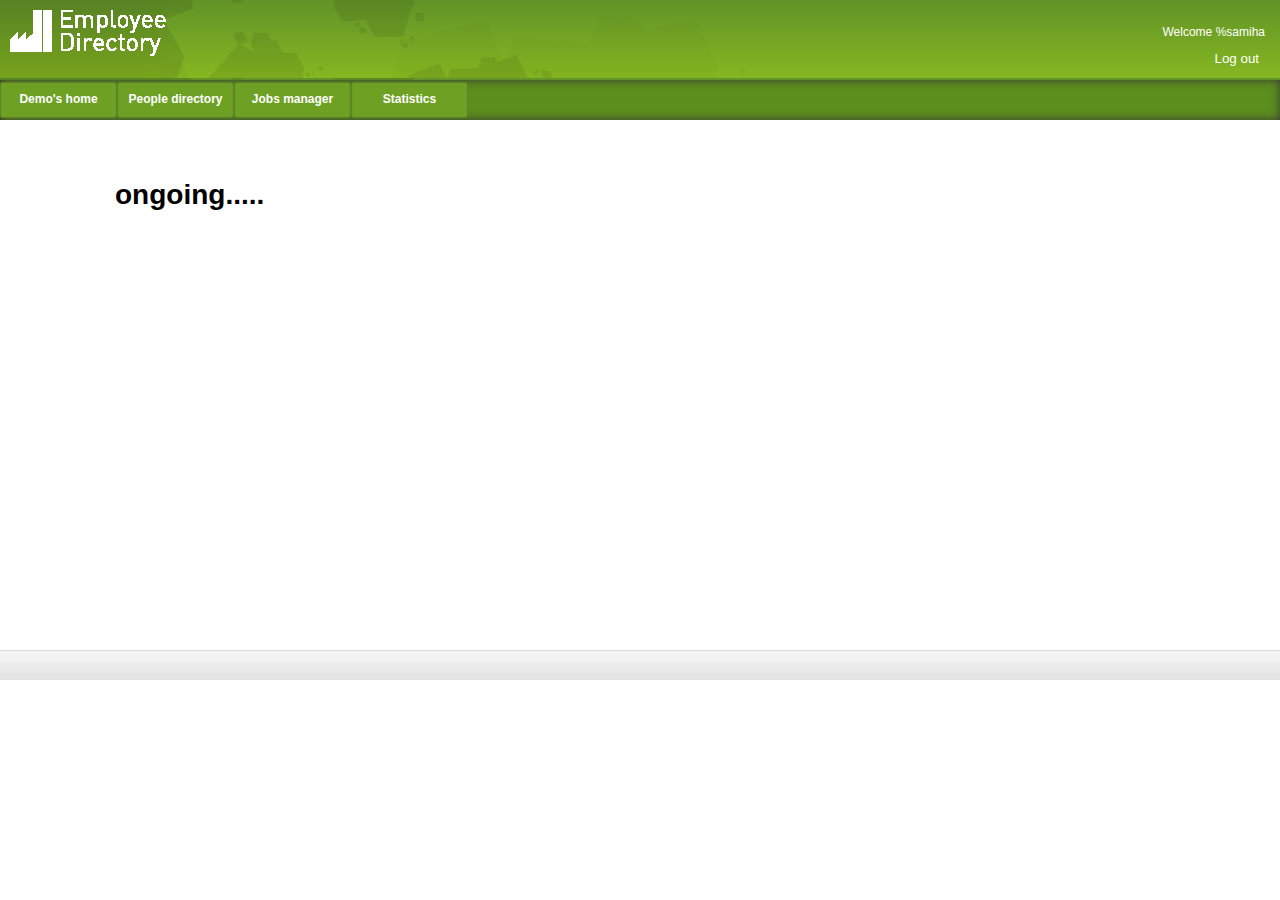
<file: home/home.view.html>
<!DOCTYPE html>
<html>
<head>
    <meta http-equiv="Content-Type" content="text/html; charset=utf-8" />
    <meta name="viewport" content="width=device-width, initial-scale=1.0" />
   <title>demo's home  </title>
   <link rel="stylesheet" href="../resources/style.css" type="text/css" />
</head>

<body>
<div id="main">
	<div id="header">
		<div class="logo">
            <img src="../resources/img/logo.png" />
        </div>

        <div class="welcome">
            <a href="">Welcome <span class="name" >%samiha</span></a>
        <br/>
            <button class="logOut" type="submit" title="LogOut"> Log out </button>
        </div>
	</div>

	<div id="menu">
		<ul>
			<li><a href="#">Demo's home</a></li>
			<li><a href="../peopleDirectory/peopleDirectory.view.html">People directory</a></li>
			<li><a href="../jobManager/jobManager.view.html">Jobs manager</a></li>
			<li><a href="../statistics/statistics.view.html">Statistics</a></li>
		</ul>
	</div>

	<div id="contener">
		<p> <h1>ongoing..... </h1> </p>	
	</div>

	<div id="footer">
		
	</div>
</div>


</body>

</html>
</file>
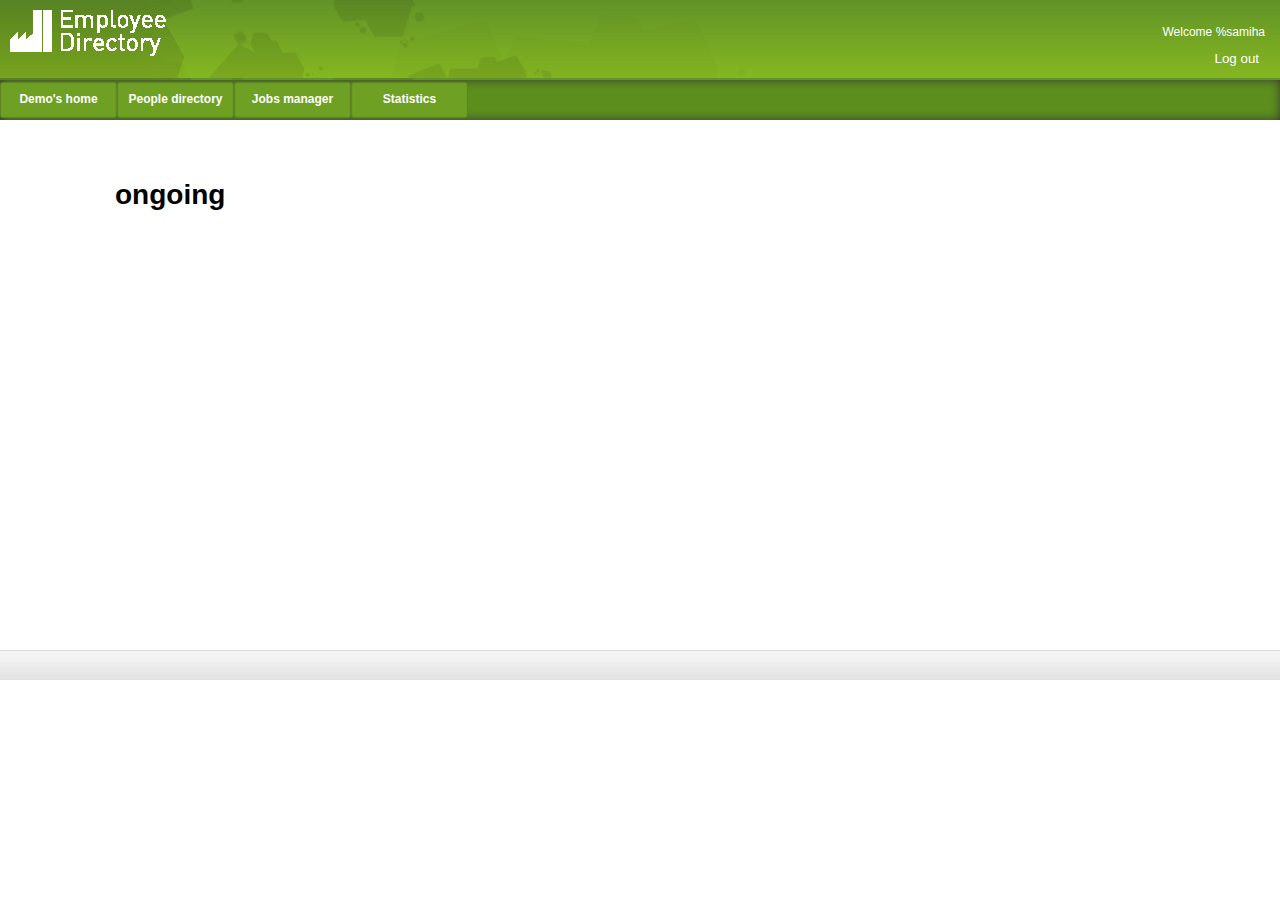
<file: jobManager/jobManager.view.html>
<!DOCTYPE html>
<html>
<head>
    <meta http-equiv="Content-Type" content="text/html; charset=utf-8" />
    <meta name="viewport" content="width=device-width, initial-scale=1.0" />
   <title>job manager  </title>
   <link rel="stylesheet" href="../resources/style.css" type="text/css" />
</head>

<body>
<div id="main">
	<div id="header">
		<div class="logo">
            <img src="../resources/img/logo.png" />
        </div>

        <div class="welcome">
            <a href="">Welcome <span class="name" >%samiha</span></a>
        <br/>
            <button class="logOut" type="submit" title="LogOut"> Log out </button>
        </div>
	</div>

	<div id="menu">
		<ul>
			<li><a href="../home/home.view.html">Demo's home</a></li>
			<li><a href="../peopleDirectory/peopleDirectory.view.html">People directory</a></li>
			<li><a href="#">Jobs manager</a></li>
			<li><a href="../statistics/statistics.view.html">Statistics</a></li>
		</ul>
	</div>

	<div id="contener">
		<p> <h1>ongoing  </h1> </p>	
	</div>

	<div id="footer">
		
	</div>
</div>


</body>

</html>
</file>
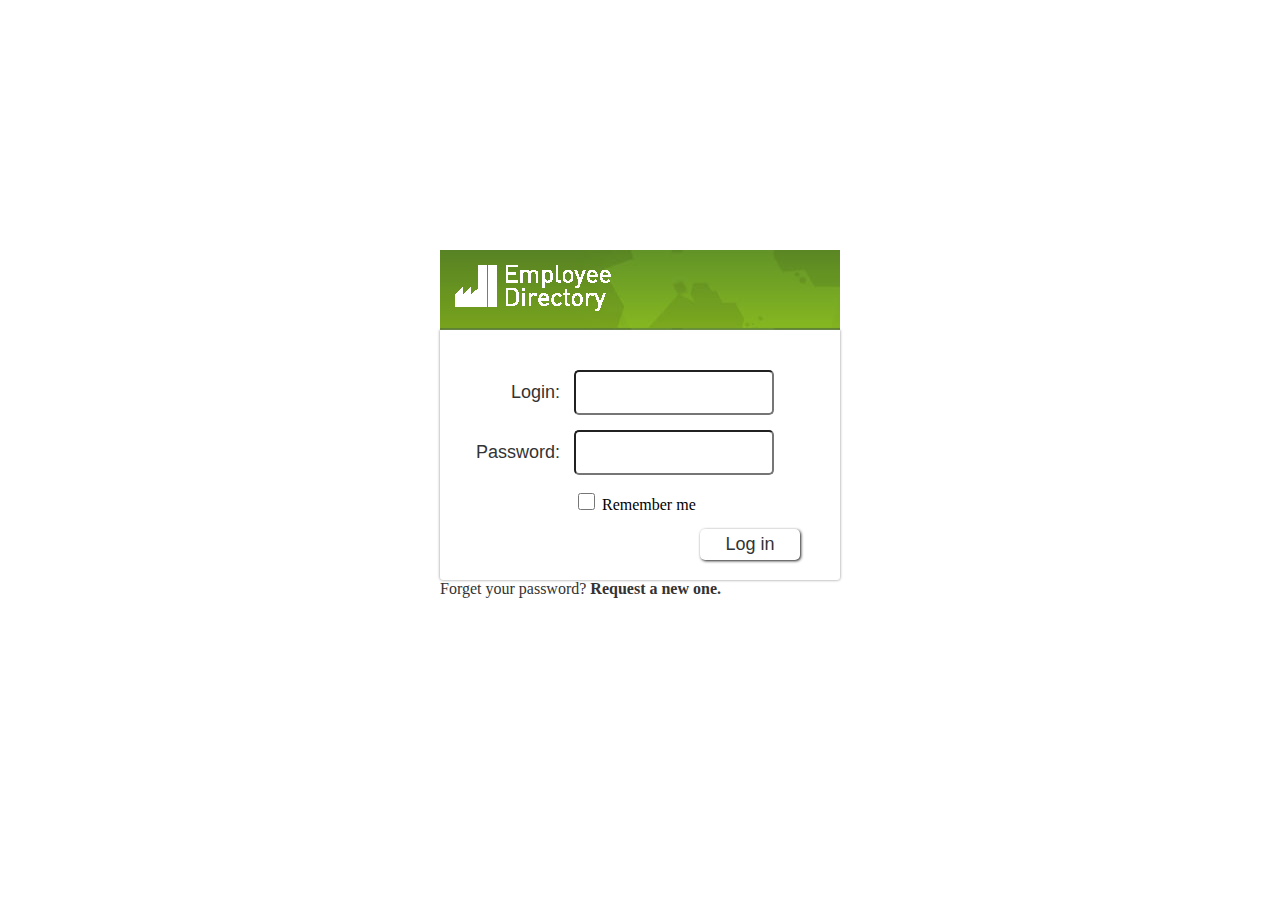
<file: login/login.view.html>
<!DOCTYPE>
<html  >

<head>
    <meta http-equiv="Content-Type" content="text/html; charset=utf-8" />
    <meta name="viewport" content="width=device-width, initial-scale=1.0" />
    <title>Employee Directory Login </title>
    <link rel="stylesheet" href="../resources/login.css" type="text/css" />
    <script type="text/javascript"  src="../login/loginController.js"   ></script>
</head>

<body>

 <div class="conteneur" >

        <div class="loginheader">
            <div class="logo">
                <img src="../resources/img/logo.png" />
            </div>
        </div>
<div >
        <div class="loginboxinner radius">

            <div class="loginform" >

                <form id="login" action="login()" method="post">
                    <p>
                        <label for="username">:Login</label>
                        <input type="text" id="username" name="username" ng-model="login.username" class="radius2" required />
                    </p>
                    <p>
                        <label for="password">:Password</label>
                        <input type="password" id="password" name="password" ng-model="login.password" class="radius2" required />
                    </p>

                    <p>
                        <label></label>
                        <input type="checkbox" /> Remember me
                    </p>


                    <p>
                        <input type="submit" class="radius title" value="Log in" ng_click="login()">
                    </p>
                </form>
            </div>
            <!--loginform-->
        </div>
        <!--loginboxinner-->

        <a href="">Forget your password? <span class="gras" >Request a new one.</span></a>
</div>
    </div>
 
</body>

</html>
</file>
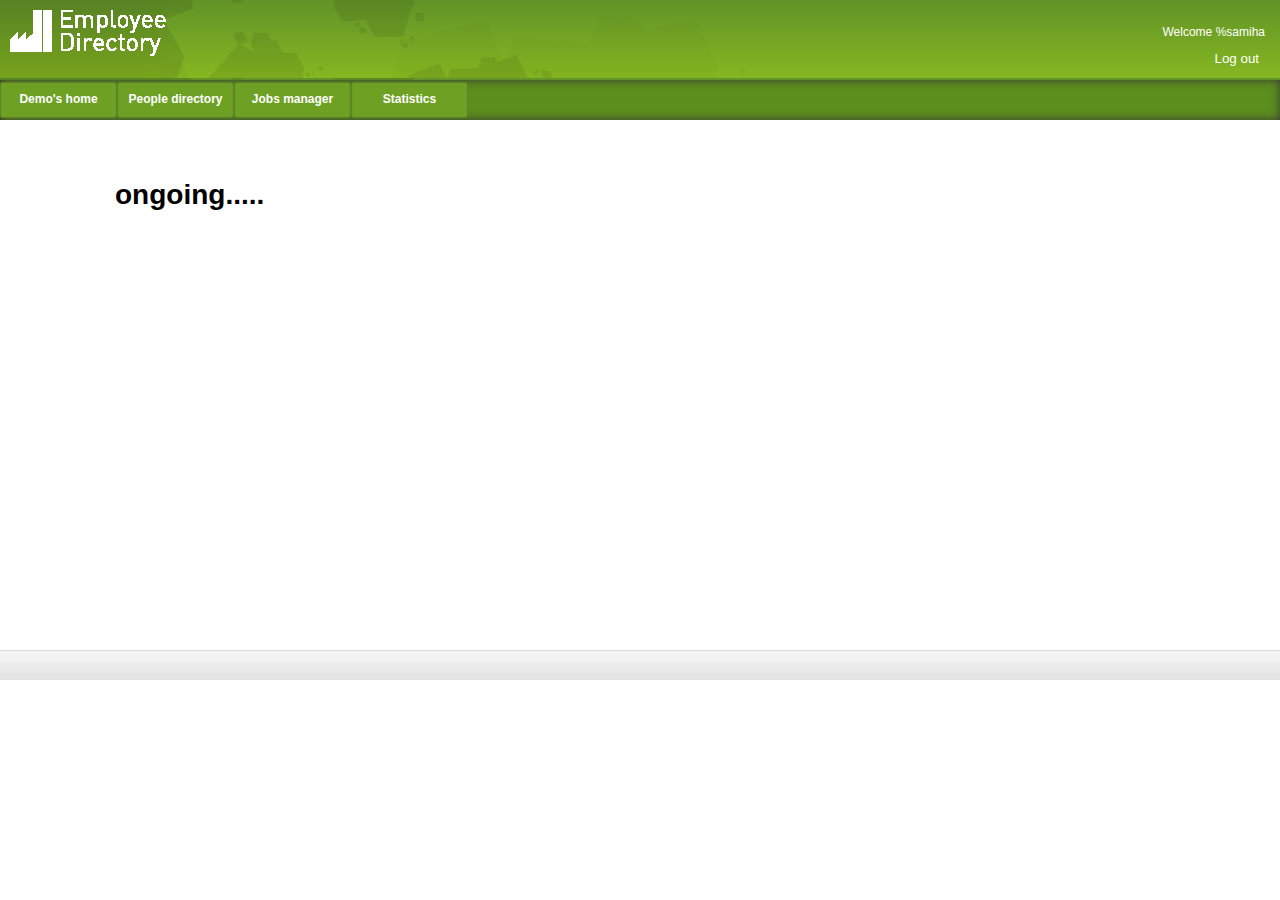
<file: statistics/statistics.view.html>
<!DOCTYPE html>
<html>
<head>
    <meta http-equiv="Content-Type" content="text/html; charset=utf-8" />
    <meta name="viewport" content="width=device-width, initial-scale=1.0" />
   <title>satatistics  </title>

   <link rel="stylesheet" href="../resources/style.css" type="text/css" />
</head>

<body>
<div id="main">
	<div id="header">
		<div class="logo">
            <img src="../resources/img/logo.png" />
        </div>

        <div class="welcome">
            <a href="">Welcome <span class="name" >%samiha</span></a>
        <br/>
            <button class="logOut" type="submit" title="LogOut"> Log out </button>
        </div>
	</div>

	<div id="menu">
		<ul>
			<li><a href="../home/home.view.html">Demo's home</a></li>
			<li><a href="../peopleDirectory/peopleDirectory.view.html">People directory</a></li>
			<li><a href="../jobManager/jobManager.view.html">Jobs manager</a></li>
			<li><a href="#">Statistics</a></li>
		</ul>
	</div>

	<div id="contener">
		<p> <h1>ongoing.....  </h1> </p>	
	</div>

	<div id="footer">
		
	</div>
</div>


</body>

</html>
</file>
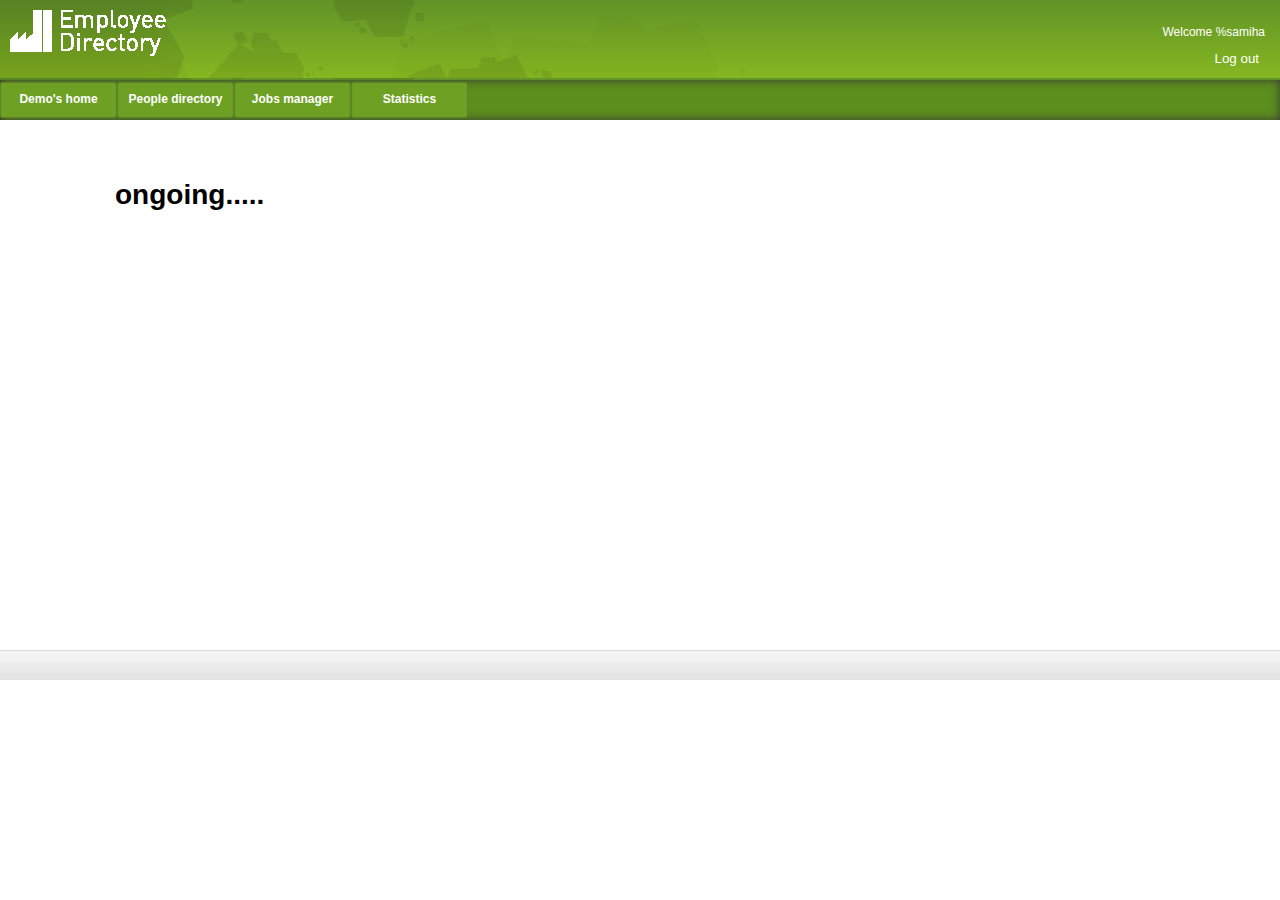
<file: Views/home.view.html>
<!DOCTYPE html>
<html>
<head>
    <meta http-equiv="Content-Type" content="text/html; charset=utf-8" />
    <meta name="viewport" content="width=device-width, initial-scale=1.0" />
   <title>demo's home  </title>
   <link rel="stylesheet" href="../resources/style.css" type="text/css" />
</head>

<body>
<div id="main">
	<div id="header">
		<div class="logo">
            <img src="../resources/img/logo.png" />
        </div>

        <div class="welcome">
            <a href="">Welcome <span class="name" >%samiha</span></a>
        <br/>
            <button class="logOut" type="submit" title="LogOut"> Log out </button>
        </div>
	</div>

	<div id="menu">
		<ul>
			<li><a href="#">Demo's home</a></li>
			<li><a href="peopleDirectory.view.html">People directory</a></li>
			<li><a href="jobManager.view.html">Jobs manager</a></li>
			<li><a href="statistics.view.html">Statistics</a></li>
		</ul>
	</div>

	<div id="contener">
		<p> <h1>ongoing..... </h1> </p>	
	</div>

	<div id="footer">
		
	</div>
</div>


</body>

</html>
</file>
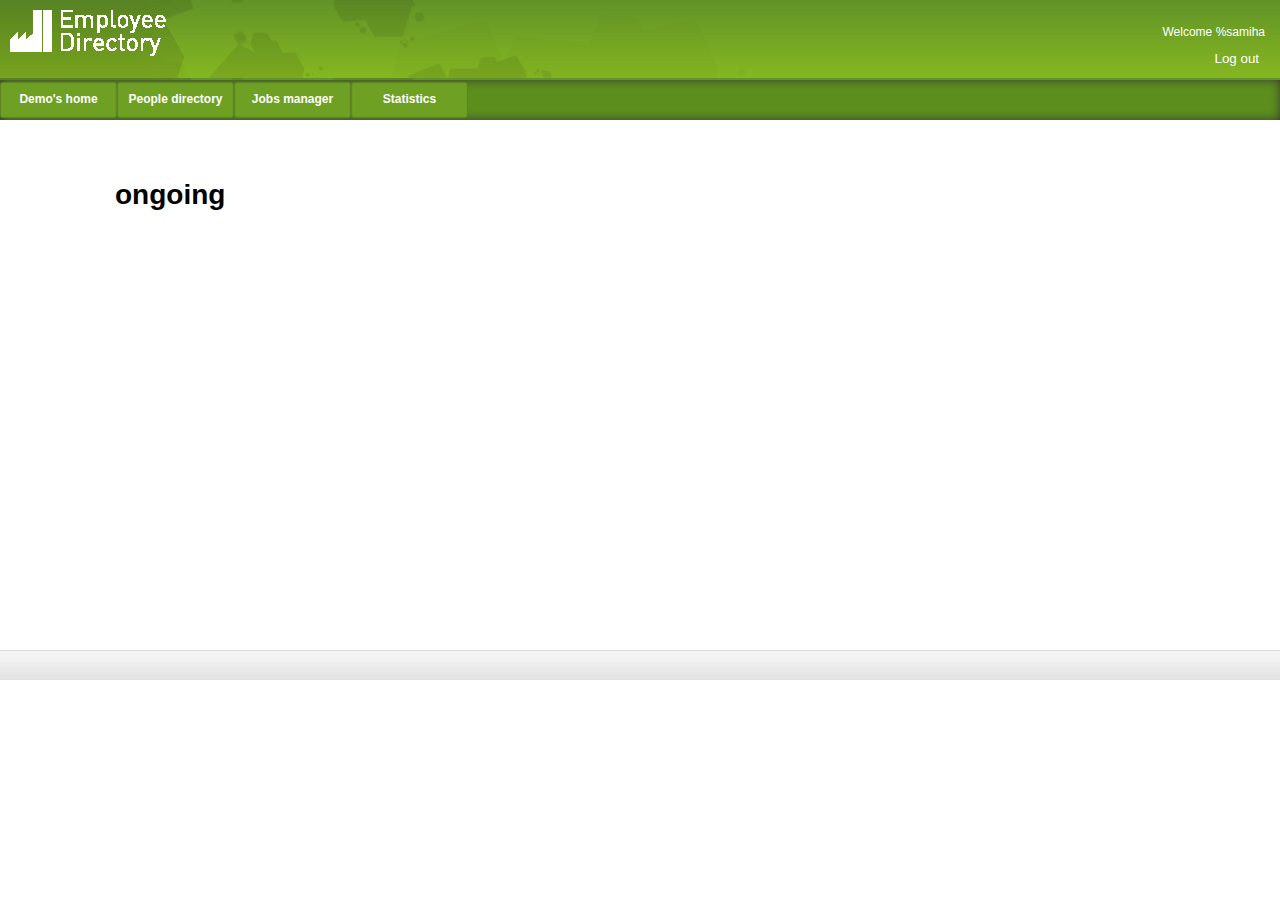
<file: Views/jobManager.view.html>
<!DOCTYPE html>
<html>
<head>
    <meta http-equiv="Content-Type" content="text/html; charset=utf-8" />
    <meta name="viewport" content="width=device-width, initial-scale=1.0" />
   <title>job manager  </title>
   <link rel="stylesheet" href="../resources/style.css" type="text/css" />
</head>

<body>
<div id="main">
	<div id="header">
		<div class="logo">
            <img src="../resources/img/logo.png" />
        </div>

        <div class="welcome">
            <a href="">Welcome <span class="name" >%samiha</span></a>
        <br/>
            <button class="logOut" type="submit" title="LogOut"> Log out </button>
        </div>
	</div>

	<div id="menu">
		<ul>
			<li><a href="home.view.html">Demo's home</a></li>
			<li><a href="peopleDirectory.view.html">People directory</a></li>
			<li><a href="#">Jobs manager</a></li>
			<li><a href="statistics.view.html">Statistics</a></li>
		</ul>
	</div>

	<div id="contener">
		<p> <h1>ongoing  </h1> </p>	
	</div>

	<div id="footer">
		
	</div>
</div>


</body>

</html>
</file>
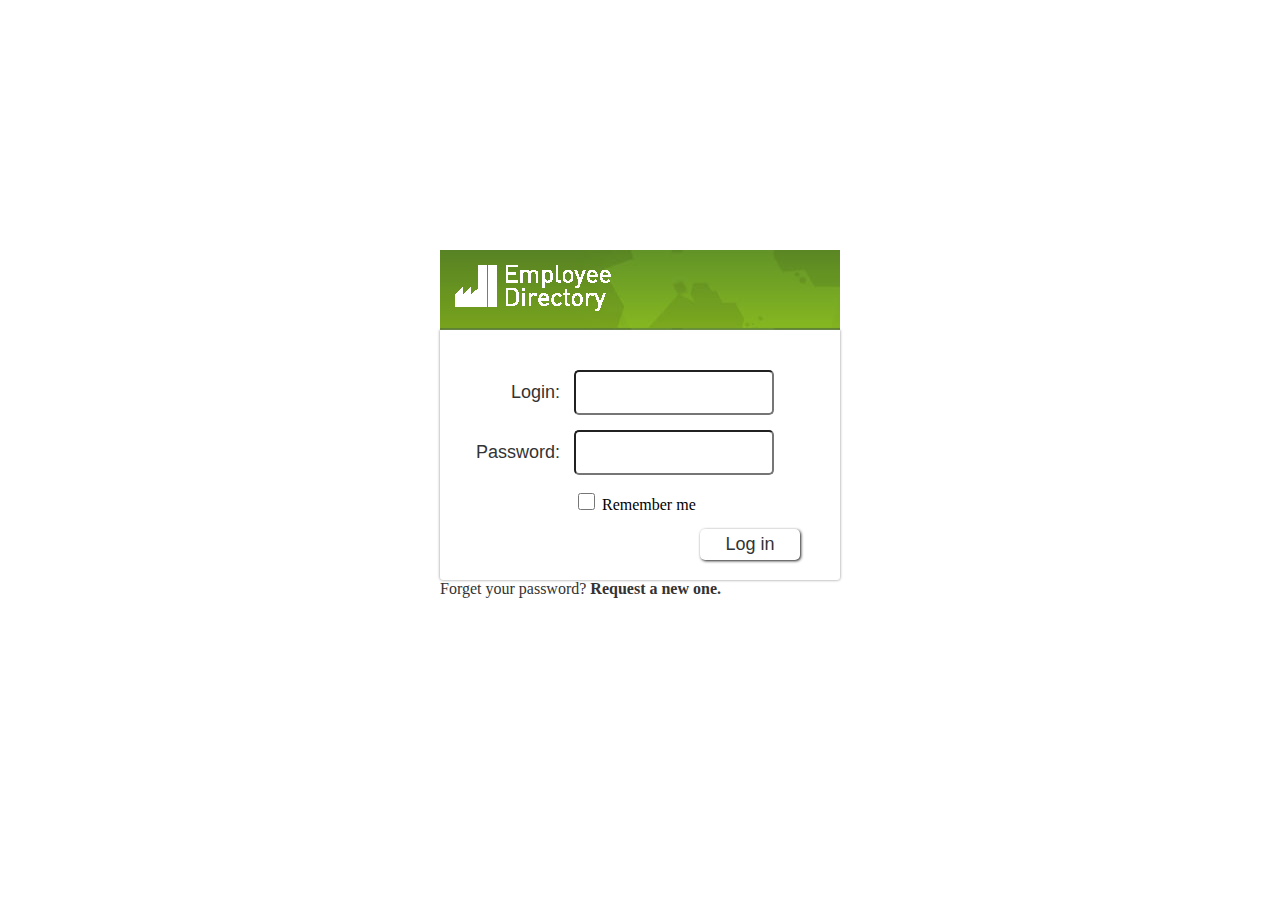
<file: Views/login.view.html>
<!DOCTYPE>
<html  >

<head>
    <meta http-equiv="Content-Type" content="text/html; charset=utf-8" />
    <meta name="viewport" content="width=device-width, initial-scale=1.0" />
    <title>Employee Directory Login </title>
    <link rel="stylesheet" href="../resources/login.css" type="text/css" />
    
</head>

<body >

 <div class="conteneur"  >

        <div class="loginheader">
            <div class="logo">
                <img src="../resources/img/logo.png" />
            </div>
        </div>
<div >
        <div class="loginboxinner radius">

            <div class="loginform" >

                <form id="login" >
                    <p>
                        <label for="username">:Login</label>
                        <input type="text" id="username" name="username" ng-model="login.username" class="radius2" required />
                    </p>
                    <p>
                        <label for="password">:Password</label>
                        <input type="password" id="password" name="password" ng-model="login.password" class="radius2" required />
                    </p>

                    <p>
                        <label></label>
                        <input type="checkbox" /> Remember me
                    </p>


                    <p>
                        <input type="submit" class="radius title" value="Log in" ng_click="login()">
                    </p>
                </form>
            </div>
            <!--loginform-->
        </div>
        <!--loginboxinner-->

        <a href="">Forget your password? <span class="gras" >Request a new one.</span></a>
</div>
    </div>

 
</body>

</html>
</file>
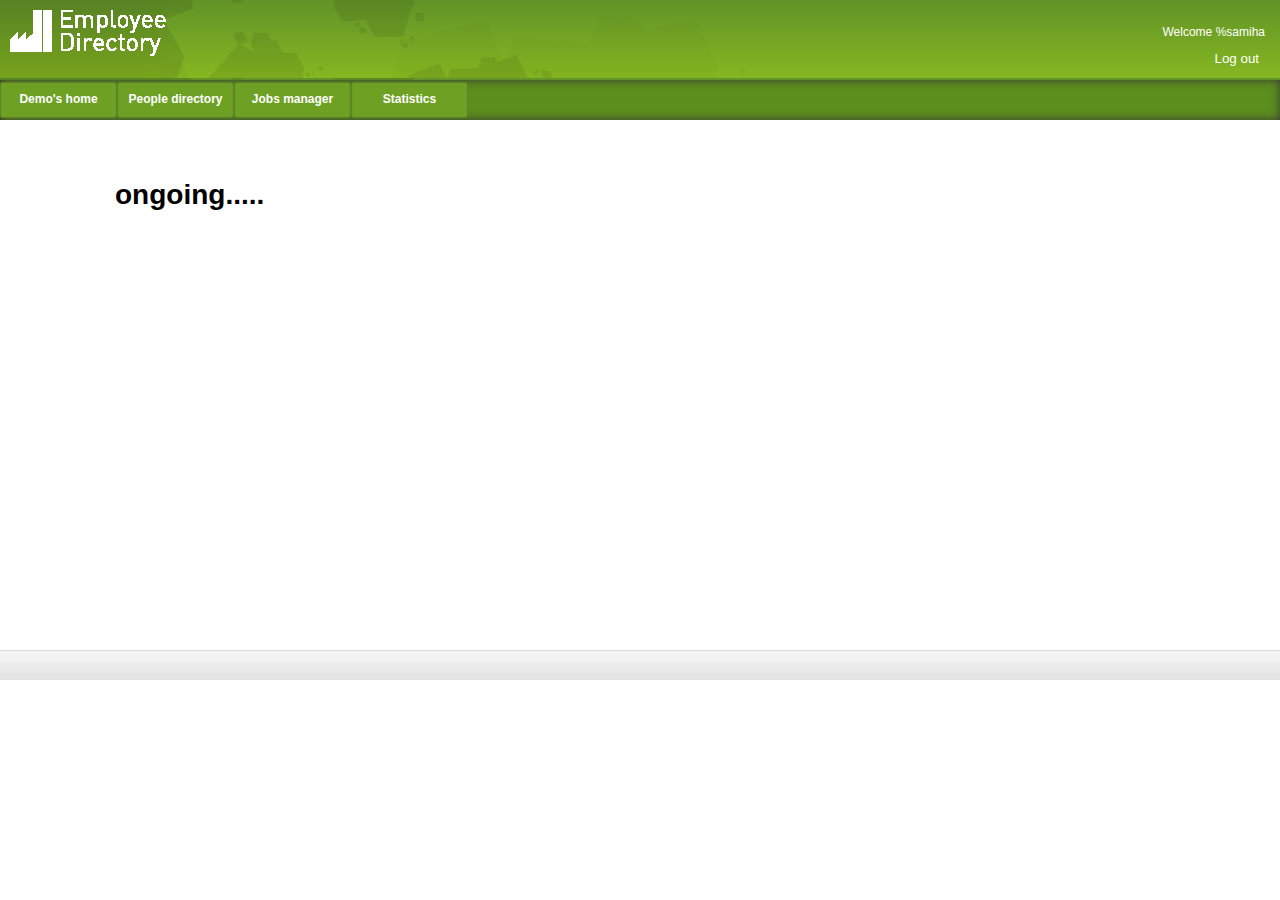
<file: Views/statistics.view.html>
<!DOCTYPE html>
<html>
<head>
    <meta http-equiv="Content-Type" content="text/html; charset=utf-8" />
    <meta name="viewport" content="width=device-width, initial-scale=1.0" />
   <title>satatistics  </title>

   <link rel="stylesheet" href="../resources/style.css" type="text/css" />
</head>

<body>
<div id="main">
	<div id="header">
		<div class="logo">
            <img src="../resources/img/logo.png" />
        </div>

        <div class="welcome">
            <a href="">Welcome <span class="name" >%samiha</span></a>
        <br/>
            <button class="logOut" type="submit" title="LogOut"> Log out </button>
        </div>
	</div>

	<div id="menu">
		<ul>
			<li><a href="home.view.html">Demo's home</a></li>
			<li><a href="peopleDirectory.view.html">People directory</a></li>
			<li><a href="jobManager.view.html">Jobs manager</a></li>
			<li><a href="#">Statistics</a></li>
		</ul>
	</div>

	<div id="contener">
		<p> <h1>ongoing.....  </h1> </p>	
	</div>

	<div id="footer">
		
	</div>
</div>


</body>

</html>
</file>
<file: resources/style.css>
html, body {
	font-size: 14px;
	font-family: Arial, Helvetica, sans-serif;
	margin: 0;
	padding: 0;
}

#header {	
	width: 100%;
	height: 80px;
	margin: 0;
	background-image: url('img/header.jpg');
	background-size: 100% auto; 
	display: inline-block;
}

.logo {
    display: inline;
}

.logo img {
    margin: 10px;
}

.welcome {
    display: inline;
    float:right;
    margin: 15px;
}

a {
    color: #fff;
    text-decoration: none;
    line-height:35px;
    font-size: 12px;
}

.logOut {
	background-color: Transparent;
    background-repeat:no-repeat;
    border: none;
    color: #fff;
    float: right;
}

.logOut:hover {
	background-color: Transparent;
    background-repeat:no-repeat;
    border: none;
    color: #fff;
    text-decoration: underline;

}

#menu {
	width: 100%;
	height: 40px;
	background: #5c8e1e;
	padding: 0;
	-moz-box-shadow: inset 0 0 10px #363833;
	-webkit-box-shadow: inset 0 0 10px #363833;
	box-shadow: inset 0 0 10px #363833;
	text-decoration: none;
	color: #fff;
	text-align: center;
	
}

 #menu ul {
	list-style: none;
	width: 100px;
	margin: 0px;
	padding: 5px;
	display: inline;
}

 #menu ul li {
	float: left;
	margin-top: 2px;
	background: #6ea123;
	width: 117px;
	height: 36px;
    border-radius: 2px;
    -moz-box-shadow: inset 0 0 2px #363833;
	-webkit-box-shadow: inset 0 0 2px #363833;
	box-shadow: inset 0 0 2px #363833;
}

 #menu ul li a {
    color: #fff;
    text-decoration: none;
    margin: 0 auto;
    line-height:35px;
    font-size: 12px;
  	font-weight: bold;
}

 #menu ul li:hover {
	 background-color:#5c8e1e;
	 border-color:#696969 #DCDCDC #DCDCDC #696969;
	 -moz-box-shadow: inset 0 0 5px #363833;
	 -webkit-box-shadow: inset 0 0 5px #363833;
	 box-shadow: inset 0 0 5px #363833;
 } 

 #menu ul li:active {
	 background-color:#5c8e1e;
	 border-color:#696969 #DCDCDC #DCDCDC #696969;
 }

#contener {
	width: 1050px;
	height: 450px;
	margin: 40px auto;
	padding: 0;
	overflow: hidden;
}

#contener .row{
 	width: 32%;
  	float: left;
  	background-color: #f7f7f7; 
  	height: 500px;
  	margin:5px;
  	border-radius: 5px;
}

h3{
	color: #333;
	margin: 10px;
	font-size: 12px;
}

input[type="search"] {
    width: 70%;
    height: 30px;
	margin-left: 10px;
	border-radius: 5px;
	display: block;
}

input#employee {
    width: 65%;
    height: 30px;
	margin-left: 10px;
	border-radius: 5px;
	display: inline;
}

.custom-select{
width:90%;
margin: 10px;
}

.btRemove {
    border-radius: 5px;
    background: #fff;
}

.btRemove:hover {
     -moz-box-shadow: inset 0 0 5px #363833;
	 -webkit-box-shadow: inset 0 0 5px #363833;
	 box-shadow: inset 0 0 5px #363833;
}

.btRemove span {
    display: inline-block;
    height: 22px;
    background: url('img/delete.png') 3px 5px no-repeat;
    padding: 4px 2px 0px 30px;
}

.my_popup_open {
    border-radius: 5px;
    background: #fff;
    display: inline;
    height: 30px;
}

.my_popup_open span {
    display: inline-block;
    height: 22px;
    background: url('img/add.png') 3px 5px no-repeat;
    padding: 4px 2px 0px 30px;
}

#separation {
	width: 2px;
	height: 20px;
	background: #d1d1d1;
	display: inline-table;
	margin-bottom: -5px;
}

#footer {
	color: #333;
	width:100%;
	bottom: 0; 
	left: 0; 
	right: 0;
  	height: 30px;
  	background-image: url('img/footer.jpg');
	background-size: 100% auto; 
}

#title {
	line-height:2em;
	margin-left: 10px;
}	

#slide_background {
  transition: all 0.3s 0.3s;
}

#slide, #slide_wrapper {
  transition: all 0.3s ease-out;
}

#slide {
  transform: translateX(0) translateY(-40%);
}

.popup_visible #slide {
  transform: translateX(0) translateY(0);
}

#formulaireContener{
	height:380px; 
	width:700px; 
	margin:0 auto; 
	position:relative;
	background: #fff;
	border: 8px solid #e6e6e6;
}

#formulaireContener .row{
 	width: 45%;
  	float: left;
  	background-color: #f7f7f7; 
  	margin:5px;
  	border-radius: 5px;
}

.conteneur input {
    padding: 12px 10px;
    font-family: Arial, Helvetica, sans-serif;
    font-size: 15px;
    width: 200px;
    border-radius: 5px;
    outline: none;
}
</file>
<file: resources/login.css>
html, body {
    background: transparent;
    border: 0;
    margin: 0;
}
.conteneur {
    display: block;
    position: absolute;
    width: 400px;
    height: 400px;
    top: 50%;
    left: 50%;
    margin-top: -200px;
    margin-left: -200px;
}
.loginbox {
    display: block;
    position: absolute;
    width: 550px;
    top: 50%;
    left: 50%;
    margin-top: -200px;
    margin-left: -200px;
    box-shadow: 0 0 3px #888888;
    -moz-box-shadow: 0 0 3px #888888;
    -webkit-box-shadow: 0 0 3px #888888;
}
.loginboxinner {
    background: #fff;
    padding: 20px;
    position: relative;
    box-shadow: 0 0 3px #888888;
    -moz-box-shadow: 0 0 3px #888888;
    -webkit-box-shadow: 0 0 3px #888888;
}
.loginheader {
    background-image: url("img/header.jpg");
    height: 80px;
}
.loginform {
    margin-top: 20px;
    padding-bottom: 30px;
}
.loginbox .logo {
    position: left;
    padding: 10px;
}
.logo img {
    margin-top: 15px;
    margin-left: 15px;
}
.conteneur p {
    margin: 10px 0 15px 0;
}
.conteneur label {
    display: inline-block;
    color: #333;
    font-size: 18px;
    width: 100px;
    direction: rtl;
    font-family: Arial, Helvetica, sans-serif;
    margin-right: 10px;
}
.conteneur input {
    padding: 12px 10px;
    font-family: Arial, Helvetica, sans-serif;
    font-size: 15px;
    width: 200px;
    border-radius: 5px;
    outline: none;
}
.conteneur input:focus {
    -moz-box-shadow: 2px 3px 3px #77a922 inset, 0 0 1px #77a922 inset;
    -webkit-box-shadow: 2px 3px 3px #77a922 inset, 0 0 1px #77a922 inset;
    box-shadow: 2px 3px 3px #77a922 inset, 0 0 1px #77a922 inset;
}
input[type=checkbox] {
    background-color: transparent;
    border: none;
    width: 17px;
    height: 17px;
    color: #333;
    font-family: Arial, Helvetica, sans-serif;
}
input[type=submit] {
    background: #fff;
    padding: 5px 5px;
    font-size: 18px;
    border: 0;
    color: #333;
    width: 100px;
    margin-right: 20px;
    -moz-box-shadow: 1px 1px 3px #222;
    -webkit-box-shadow: 1px 1px 3px #222;
    box-shadow: 1px 1px 3px #222;
    cursor: pointer;
    float: right;
}
input[type=submit].default {
    background: #999;
    color: #333;
}
input[type=submit].hover {
    background: #77a922;
    color: #000;
}
input[type=submit]:active {
    background: #77a922;
    color: #fff;
}
.loginerror {
    color: #990000;
    background: #fbe3e3;
    padding: 0 10px;
    overflow: hidden;
    display: none;
}
.loginerror {
    -moz-border-radius: 2px;
    -webkit-border-radius: 2px;
    border-radius: 2px;
}
.loginerror p {
    margin: 10px 0;
}
.radius {
    -moz-border-radius: 0px 0px 3px 3px;
    -webkit-border-radius: 0px 0px 3px 3px;
    border-radius: 0px 0px 3px 3px;
}
.title {
    font-family: 'BebasNeueRegular', Arial, Helvetica, sans-serif;
}
a {
    color: #333;
    text-decoration: none;
}
a:hover {
    text-decoration: underline;
}
a .gras {
    font-weight: bold;
}
@media screen and (max-width: 430px) {
    body {
        font-size: 11px;
    }
    button, input, select, textarea {
        font-size: 11px;
    }
    .conteneur {
        width: auto;
        margin: 10px;
        top: 50%;
        left: 50%;
        margin-top: -200px;
        margin-left: -200px;
    }
    .conteneur input {
        width: 95%;
    }
    input[type=checkbox] {
        width: 50%;
    }
    input[type=submit] {
        width: 100%;
    }
}
</file>
